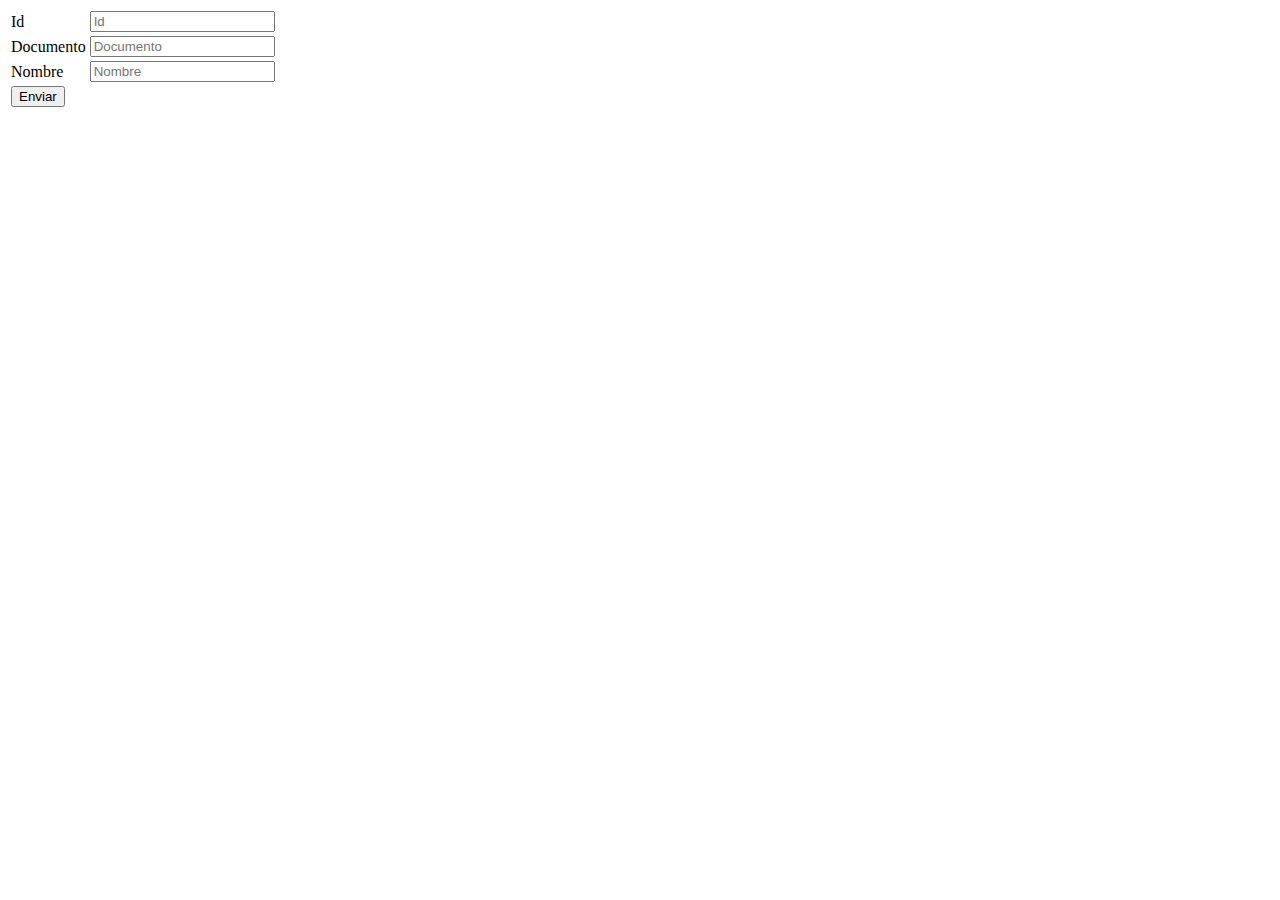
<file: src/main/resources/templates/crearUsuario.html>
<!DOCTYPE html>
<html xmlns:th="http://www.thymeleaf.org" lang="es">
<head>
    <meta charset="UTF-8">
    <title>Nuevo usuario</title>
</head>
<body>
    <main>
        <div class="container">
            <form th:action="@{/crearUsuario}" th:object="${usuario}" method="post">
                <table class="table">
                    <tr>
                        <td>Id</td>
                        <td>
                            <input placeholder="Id" type="text" th:field="*{id}" th:errorclass="'form-control alert-danger'"/>
                            <small class="form-text text-danger" th:if="${#fields.hasErrors('id')}" th:errors="*{id}"></small>
                        </td>
                    </tr>
                    <tr>
                        <td>Documento</td>
                        <td>
                            <input placeholder="Documento" type="text" th:field="*{documento}" th:errorclass="'form-control alert-danger'"/>
                            <small class="form-text text-danger" th:if="${#fields.hasErrors('nombre')}" th:errors="*{documento}"></small>
                        </td>
                    </tr>
                    <tr>
                        <td>Nombre</td>
                        <td>
                            <input placeholder="Nombre" type="text" th:field="*{nombre}" th:errorclass="'form-control alert-danger'"/>
                            <small class="form-text text-danger" th:if="${#fields.hasErrors('nombre')}" th:errors="*{nombre}"></small>
                        </td>
                    </tr>
                    <tr>
                        <td><input class="btn btn-primary" type="submit" value="Enviar"/></td>
                    </tr>

                </table>
            </form>
        </div>
    </main>
</body>
</html>
</file>
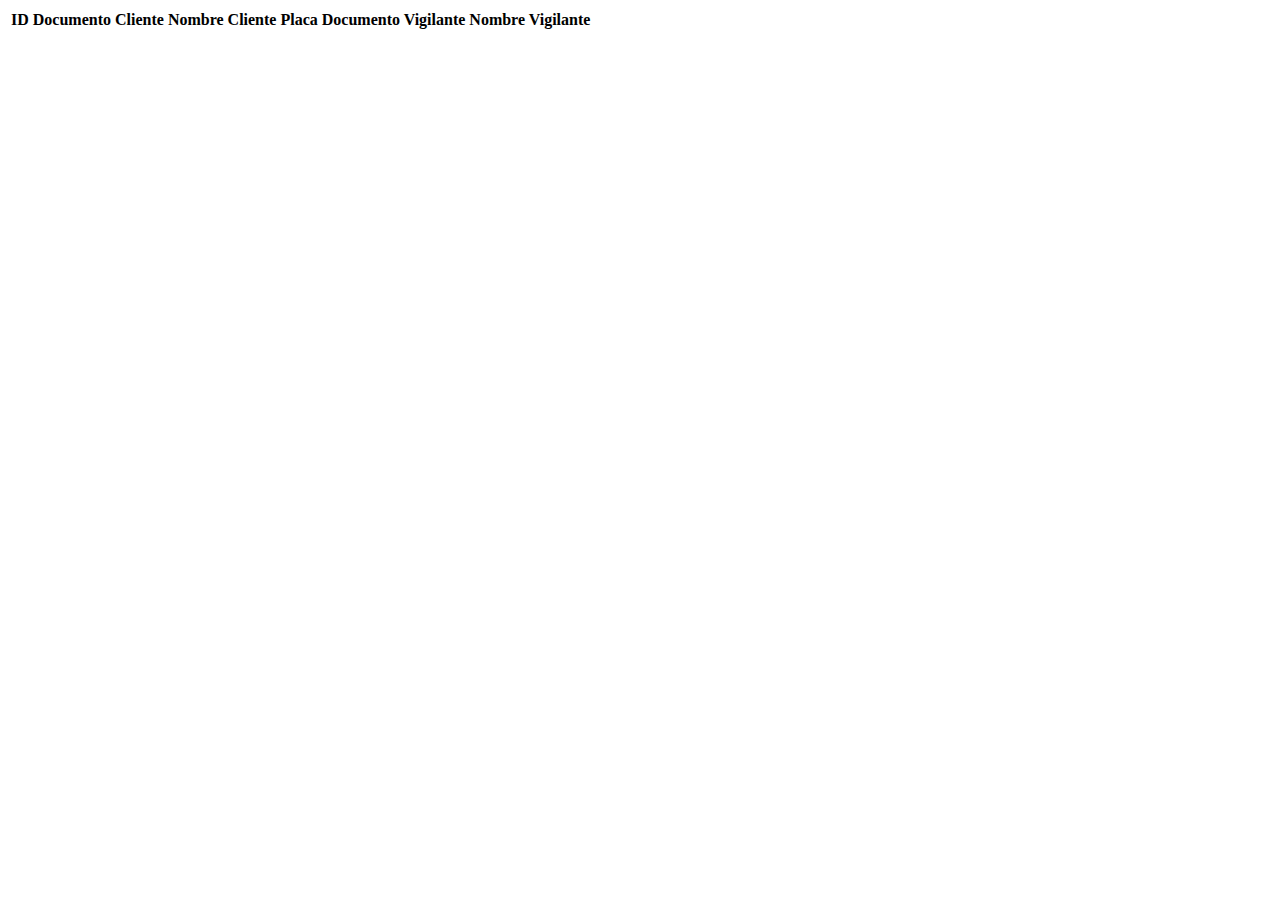
<file: src/main/resources/templates/cliente/mostrarRegistros.html>
<!DOCTYPE html>
<html xmlns:th="http://www.thymeleaf.org" lang="es">
<head th:replace="layout/layout::head"></head>
<body>
    <header th:replace="layout/layout::header"></header>

    <main>
        <table class="table">
            <thead>
            <tr>
                <th scope="col">ID</th>
                <th scope="col">Documento Cliente</th>
                <th scope="col">Nombre Cliente</th>
                <th scope="col">Placa</th>
                <th scope="col">Documento Vigilante</th>
                <th scope="col">Nombre Vigilante</th>
            </tr>
            </thead>
            <tbody>
            <tr th:each="registro: ${registros}">
                <td th:text="${registro.getId()}"></td>
                <td th:text="${registro.getCliente().getDocumento()}"></td>
                <td th:text="${registro.getCliente().getNombre() + ' ' + registro.getCliente().getApellido()}"></td>
                <td th:text="${registro.getVehiculo().getPlaca()}"></td>
                <td th:text="${registro.getVigilante().getDocumento()}"></td>
                <td th:text="${registro.getVigilante().getNombre() + ' ' + registro.getVigilante().getApellido()}"></td>
                <!--<td><a class="btn btn-secondary btn-xs" th:href="@{/form/} + ${cliente.id}" th:text="'Editar'"></a></td>
                <td><a class="btn btn-danger btn-xs" th:href="@{/eliminar/} + ${cliente.id}" th:text="'Eliminar'"></a></td>-->
            </tr>
            </tbody>
        </table>
    </main>

    <footer th:replace="layout/layout::footer"></footer>
</body>
</html>
</file>
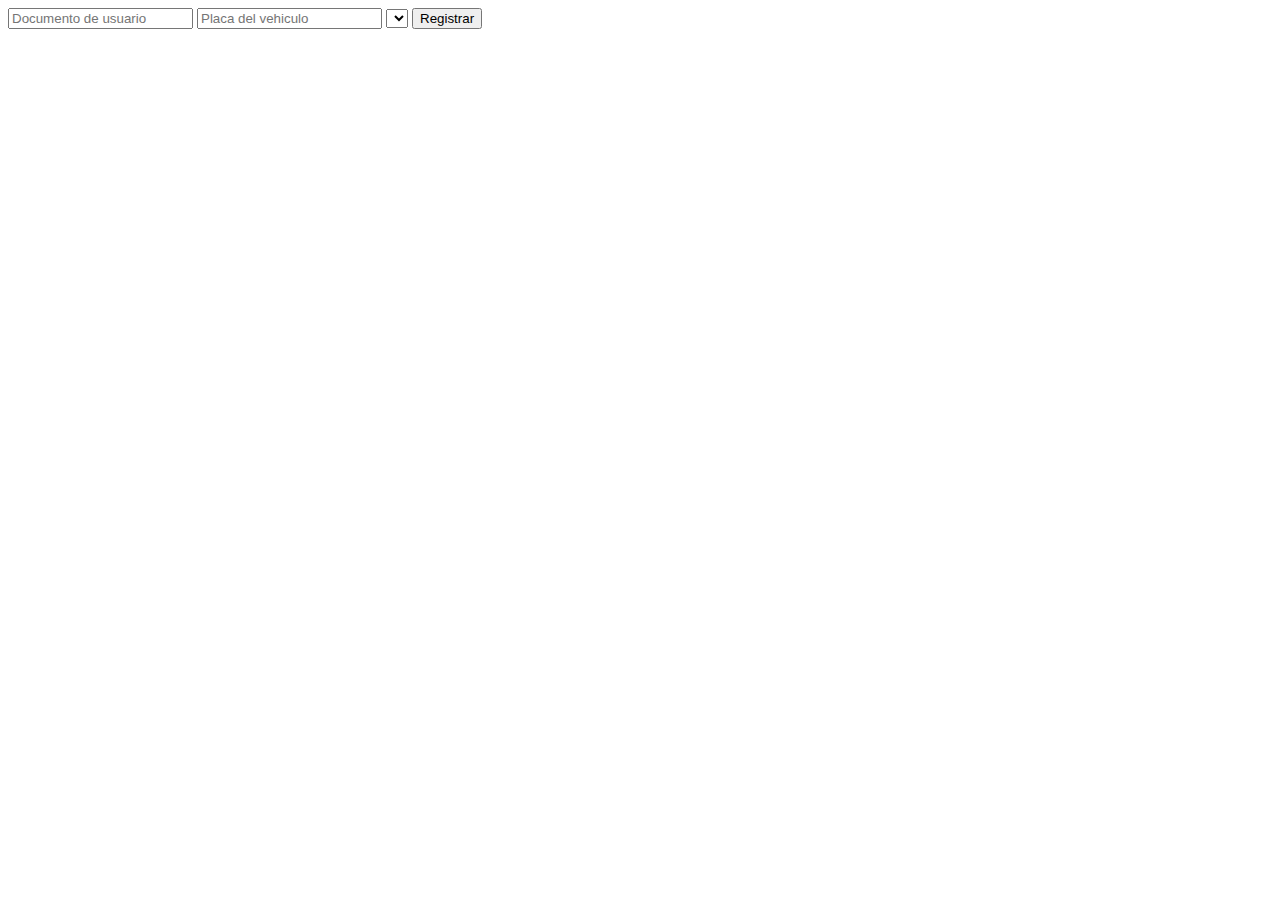
<file: src/main/resources/templates/vigilante/inicio.html>
<!DOCTYPE html>
<html xmlns:th="http://www.thymeleaf.org" lang="es">
<head th:replace="layout/layout::head"></head>
<body>

    <header th:replace="layout/layout::header"></header>

    <main class="card">

        <div class="container card-body">
            <form th:action="@{/Vigilante/registrarEntrada}" th:object="${registro}" method="post">

                <input placeholder="Documento de usuario" type="text" th:field="*{cliente.documento}" th:errorclass="'form-control alert-danger'"/>

                <input placeholder="Placa del vehiculo" type="text" th:field="*{vehiculo.placa}" th:errorclass="'form-control alert-danger'"/>

                <select th:fiel="*{zonaAsignada.id}">
                    <option th:each="zona: ${zonas}" th:value="${zona.getId()}" th:text="${zona.getNombre()}"></option>
                </select>
                <input class="btn btn-primary" type="submit" value="Registrar"/>
            </form>
        </div>

    </main>

    <footer th:replace="layout/layout::footer"></footer>
</body>
</html>
</file>
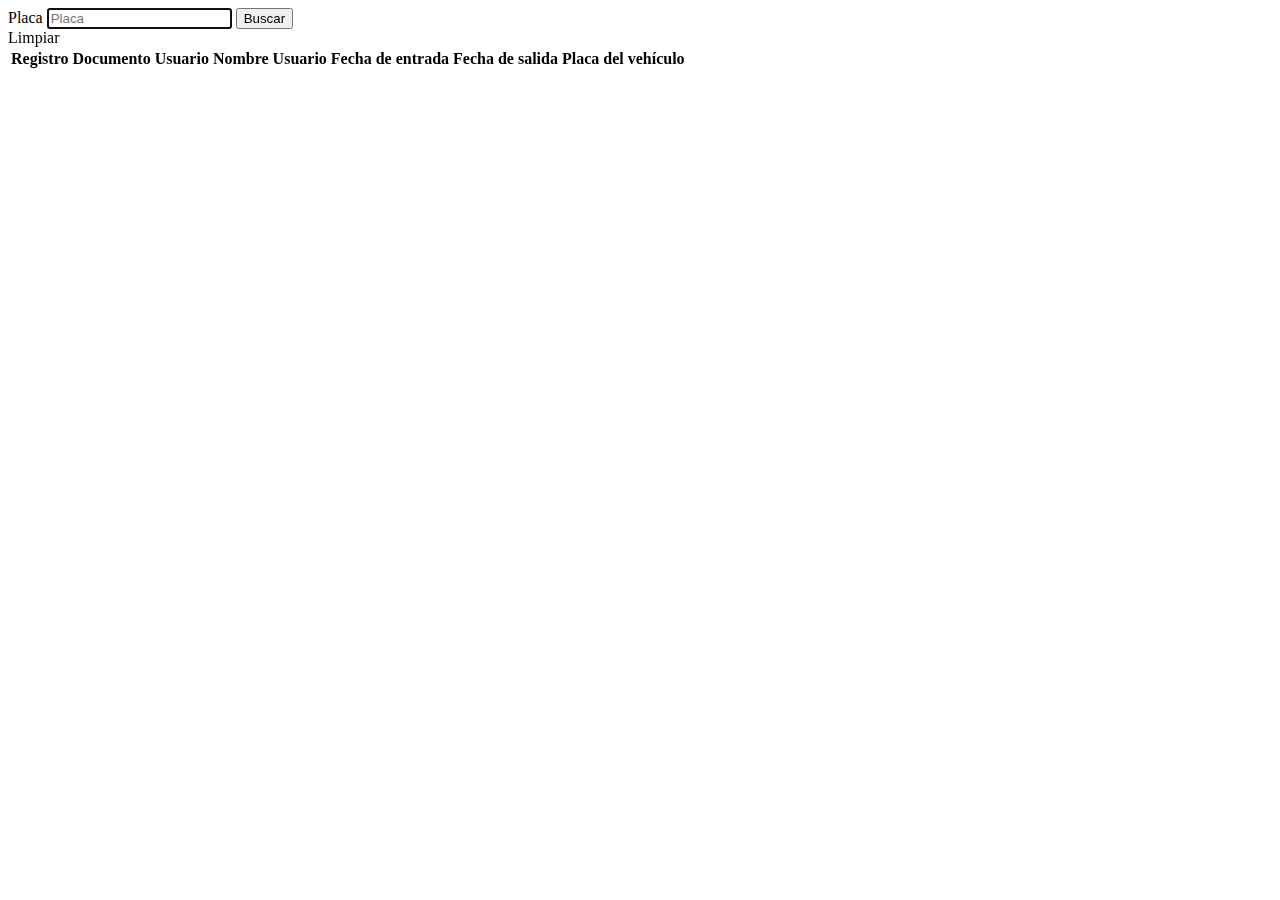
<file: src/main/resources/templates/vigilante/mostrarRegistros.html>
<!DOCTYPE html>
<html xmlns:th="http://www.thymeleaf.org" lang="es">
<head th:replace="layout/layout::head"></head>
<body>

<header th:replace="layout/layout::header"></header>

    <main>

        <form method="post" th:action="@{/Vigilante/mostrarRegistros}">
            <label for="placa" class="sr-only">Placa</label>
            <input type="text" id="placa" name="placa" placeholder="Placa" required autofocus>
            <button class="btn btn-primary" type="submit">Buscar</button>
        </form>

        <a class="btn btn-secondary" th:href="@{/Vigilante/mostrarRegistros}">Limpiar</a>

        <table class="table table-striped">
            <thead>
            <tr>
                <th scope="col">Registro</th>
                <th scope="col">Documento Usuario</th>
                <th scope="col">Nombre Usuario</th>
                <th scope="col">Fecha de entrada</th>
                <th scope="col">Fecha de salida</th>
                <th scope="col">Placa del vehículo</th>
            </tr>
            </thead>
            <tbody>
            <tr th:each="registro: ${registros}">
                <td th:text="${registro.id}"></td>
                <td th:text="${registro.getCliente().getDocumento()}"></td>
                <td th:text="${registro.getCliente().getNombre() + ' ' + registro.getCliente().getApellido()}"></td>
                <td th:text="${registro.fechaEntrada}"></td>
                <td th:text="${registro.fechaSalida}"></td>
                <td th:text="${registro.getVehiculo().placa}"></td>
            </tr>
            </tbody>
        </table>
    </main>


<footer th:replace="layout/layout::footer"></footer>

</body>
</html>
</file>
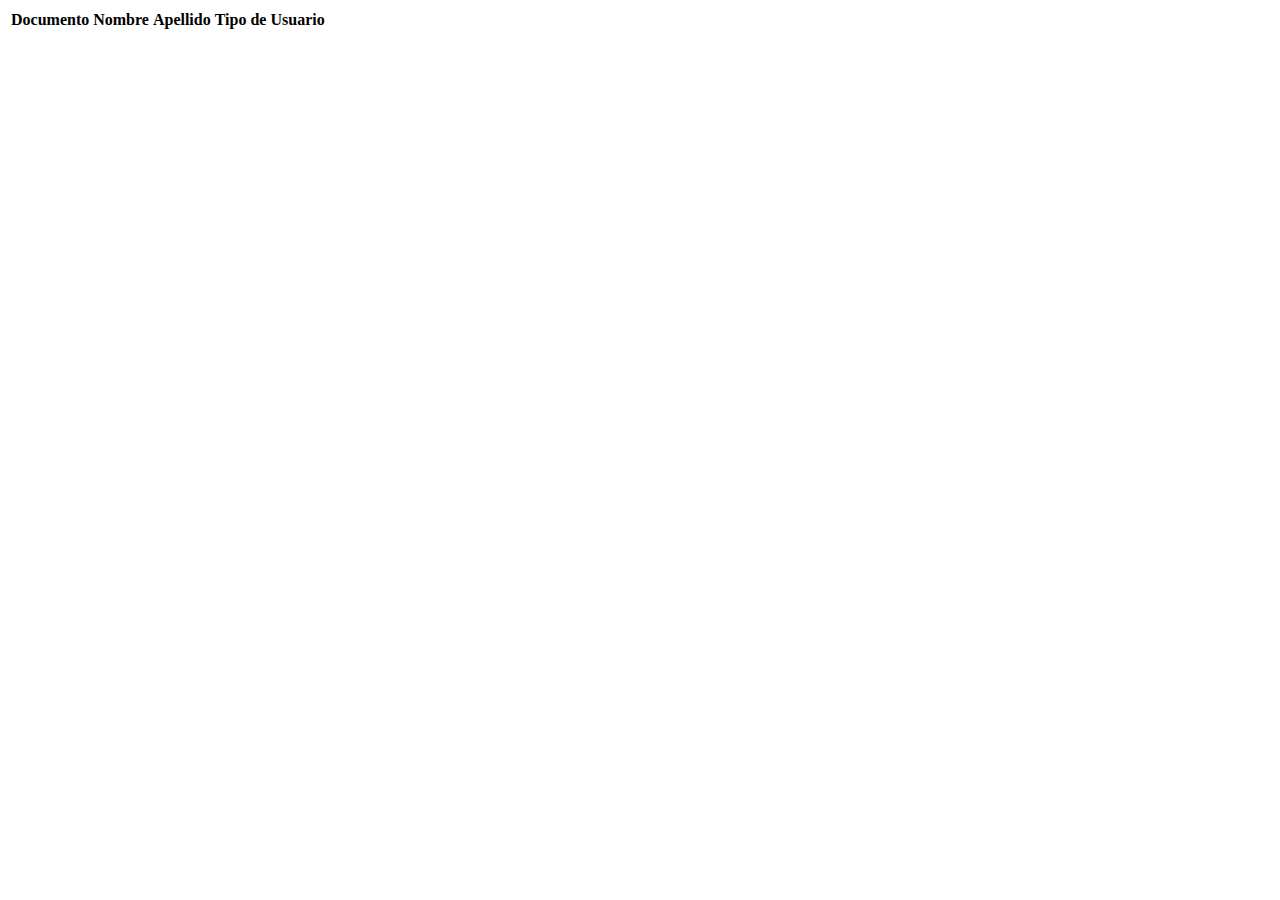
<file: src/main/resources/templates/vigilante/mostrarUsuarios.html>
<!DOCTYPE html>
<html xmlns:th="http://www.thymeleaf.org" lang="es">
<head th:replace="layout/layout::head"></head>
<body>

    <header th:replace="layout/layout::header"></header>

    <main>
        <table class="table">
            <thead>
            <tr>
                <th scope="col">Documento</th>
                <th scope="col">Nombre</th>
                <th scope="col">Apellido</th>
                <th scope="col">Tipo de Usuario</th>
            </tr>
            </thead>
            <tbody>
            <tr th:each="usuario: ${usuarios}">
                <td th:text="${usuario.documento}"></td>
                <td th:text="${usuario.nombre}"></td>
                <td th:text="${usuario.apellido}"></td>
                <td th:text="${usuario.getTipoUsuario().nombre}"></td>
                <!--<td><a class="btn btn-secondary btn-xs" th:href="@{/form/} + ${cliente.id}" th:text="'Editar'"></a></td>
                <td><a class="btn btn-danger btn-xs" th:href="@{/eliminar/} + ${cliente.id}" th:text="'Eliminar'"></a></td>-->
            </tr>
            </tbody>
        </table>
    </main>

    <footer th:replace="layout/layout::footer"></footer>

</body>
</html>
</file>
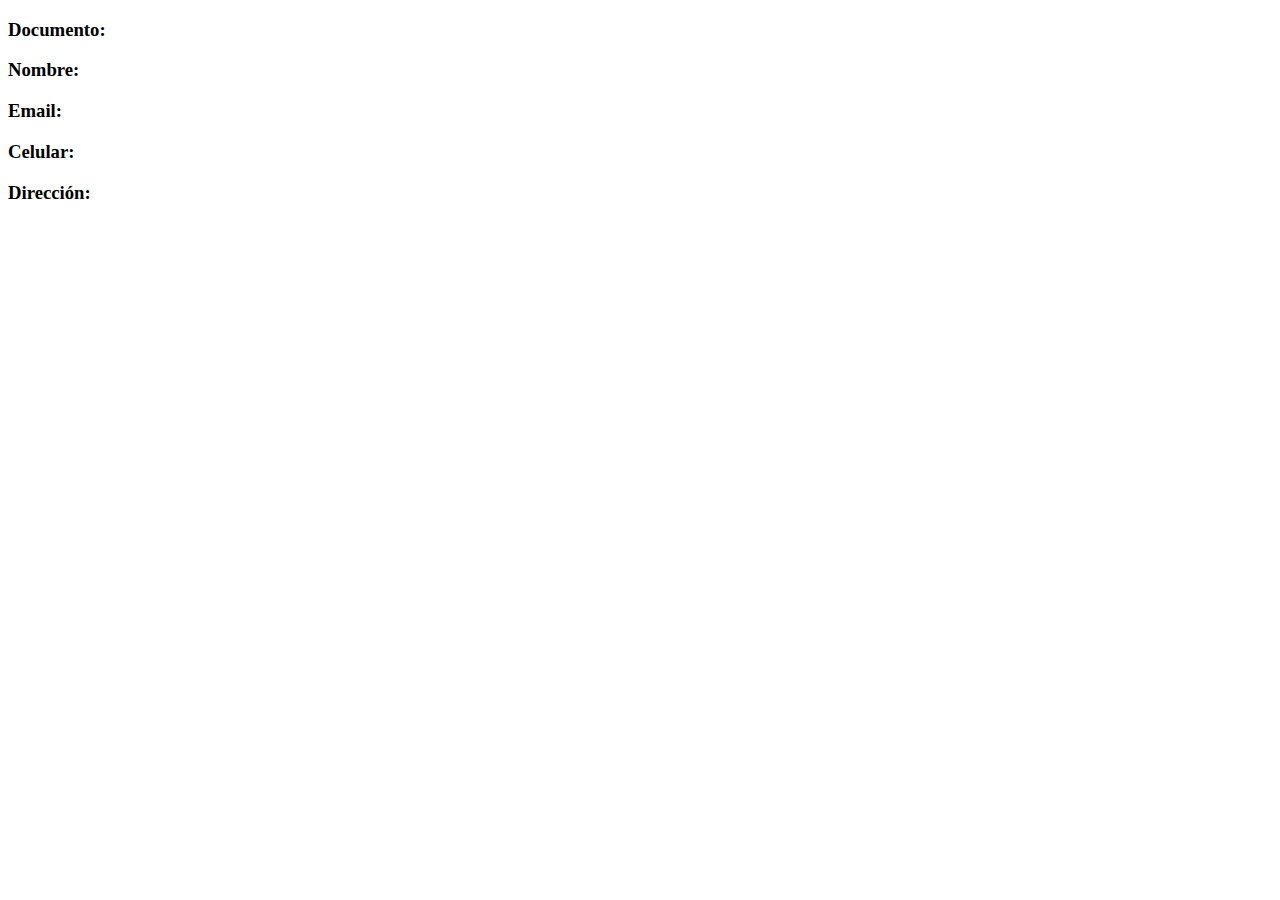
<file: src/main/resources/templates/vigilante/perfilVigilante.html>
<!DOCTYPE html>
<html xmlns:th="http://www.thymeleaf.org" lang="es">
<head th:replace="layout/layout::head"></head>
<body>

    <header th:replace="layout/layout::header"></header>

    <main>
        <div class="container">
            <div class="row">
                <div class="col">
                    <h3>Documento: </h3>
                    <p th:text="${usuario.documento}"></p>
                </div>
                <div class="col">
                    <h3>Nombre: </h3>
                    <p th:text="${usuario.nombre + ' ' + usuario.apellido}"></p>
                </div>
            </div>
            <div class="row">
                <div class="col">
                    <h3>Email: </h3>
                    <p th:text="${usuario.email}"></p>
                </div>
                <div class="col">
                    <h3>Celular: </h3>
                    <p th:text="${usuario.celular}"></p>
                </div>
            </div>
            <div class="row">
                <div class="col">
                    <h3>Dirección: </h3>
                    <p th:text="${usuario.direccion}"></p>
                </div>
            </div>
        </div>
    </main>

    <footer th:replace="layout/layout::footer"></footer>
</body>
</html>
</file>
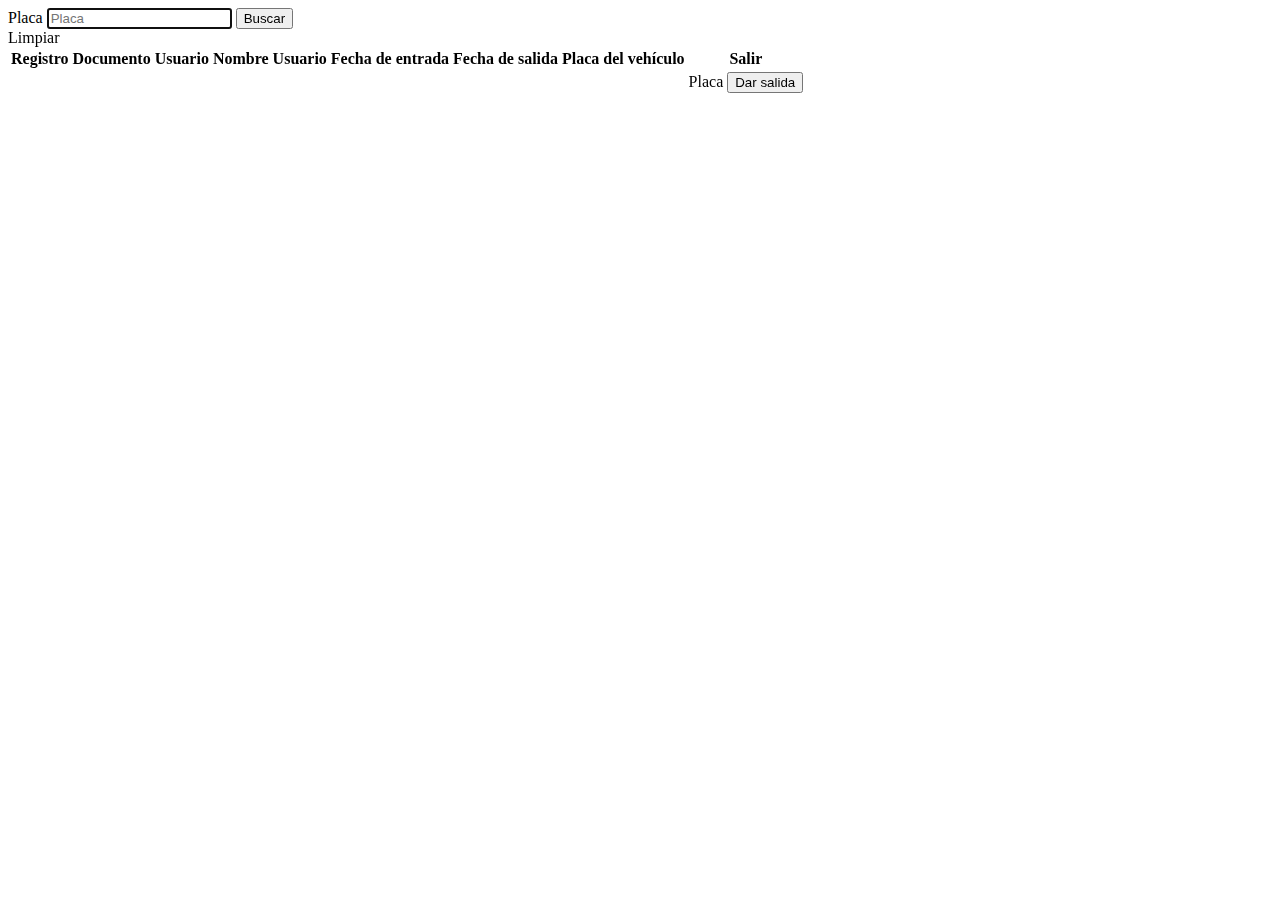
<file: src/main/resources/templates/vigilante/registroSalida.html>
<!DOCTYPE html>
<html xmlns:th="http://www.thymeleaf.org" lang="es">
<head th:replace="layout/layout::head"></head>
<body>

<header th:replace="layout/layout::header"></header>

<main>

    <form method="post" th:action="@{/Vigilante/mostrarRegistros}">
        <label for="placa" class="sr-only">Placa</label>
        <input type="text" id="placa" name="placa" placeholder="Placa" required autofocus>
        <button class="btn btn-primary" type="submit">Buscar</button>
    </form>

    <a class="btn btn-secondary" th:href="@{/Vigilante/mostrarRegistros}">Limpiar</a>

    <table class="table table-striped">
        <thead>
        <tr>
            <th scope="col">Registro</th>
            <th scope="col">Documento Usuario</th>
            <th scope="col">Nombre Usuario</th>
            <th scope="col">Fecha de entrada</th>
            <th scope="col">Fecha de salida</th>
            <th scope="col">Placa del vehículo</th>
            <th scope="col">Salir</th>
        </tr>
        </thead>
        <tbody>
        <tr th:each="registro: ${registros}">
            <div th:if="${registro.fechaSalida == null}">
                <td th:text="${registro.id}"></td>
                <td th:text="${registro.getCliente().getDocumento()}"></td>
                <td th:text="${registro.getCliente().getNombre() + ' ' + registro.getCliente().getApellido()}"></td>
                <td th:text="${registro.fechaEntrada}"></td>
                <td th:text="${registro.fechaSalida}"></td>
                <td th:text="${registro.getVehiculo().placa}"></td>
                <td>
                    <form method="post" th:action="@{/Vigilante/darSalida}">
                        <label for="placa" class="sr-only">Placa</label>
                        <input type="hidden" id="id" name="id" th:value="${registro.id}">
                        <button class="btn btn-primary" type="submit">Dar salida</button>
                    </form>
                </td>
            </div>
        </tr>
        </tbody>
    </table>
</main>


<footer th:replace="layout/layout::footer"></footer>

</body>
</html>
</file>
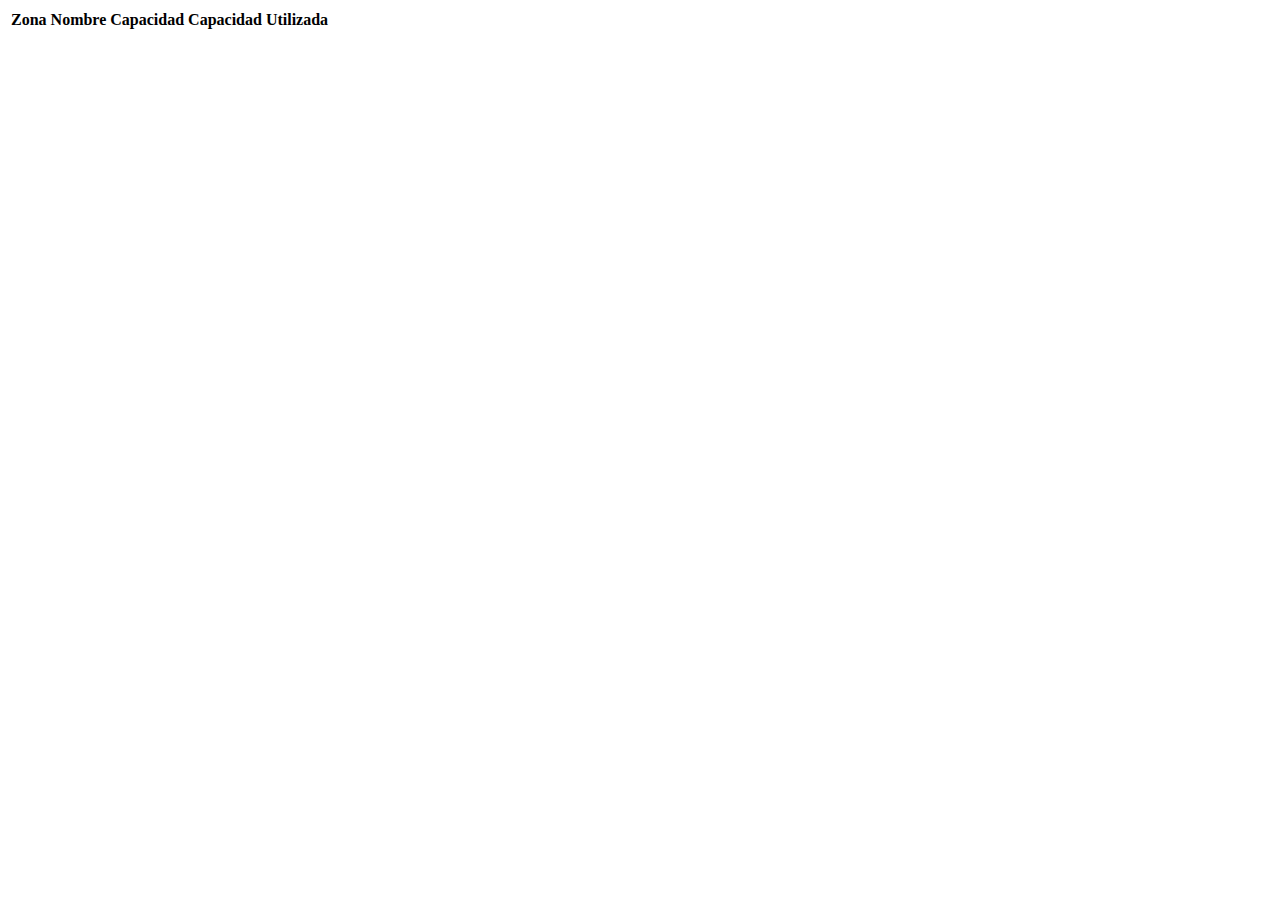
<file: src/main/resources/templates/vigilante/zonas.html>
<!DOCTYPE html>
<html xmlns:th="http://www.thymeleaf.org" lang="es">
<head th:replace="layout/layout::head"></head>
<body>

<header th:replace="layout/layout::header"></header>

<main>

    <table class="table table-striped">
        <thead>
        <tr>
            <th scope="col">Zona</th>
            <th scope="col">Nombre</th>
            <th scope="col">Capacidad</th>
            <th scope="col">Capacidad Utilizada</th>
        </tr>
        </thead>
        <tbody>
        <tr th:each="zona: ${zonas}">
            <td th:text="${zona.id}"></td>
            <td th:text="${zona.getNombre()}"></td>
            <td th:text="${zona.getCapacidad()}"></td>
            <td th:text="${zona.getCapacidadUtilizada()}"></td>
        </tr>
        </tbody>
    </table>
</main>


<footer th:replace="layout/layout::footer"></footer>

</body>
</html>
</file>
